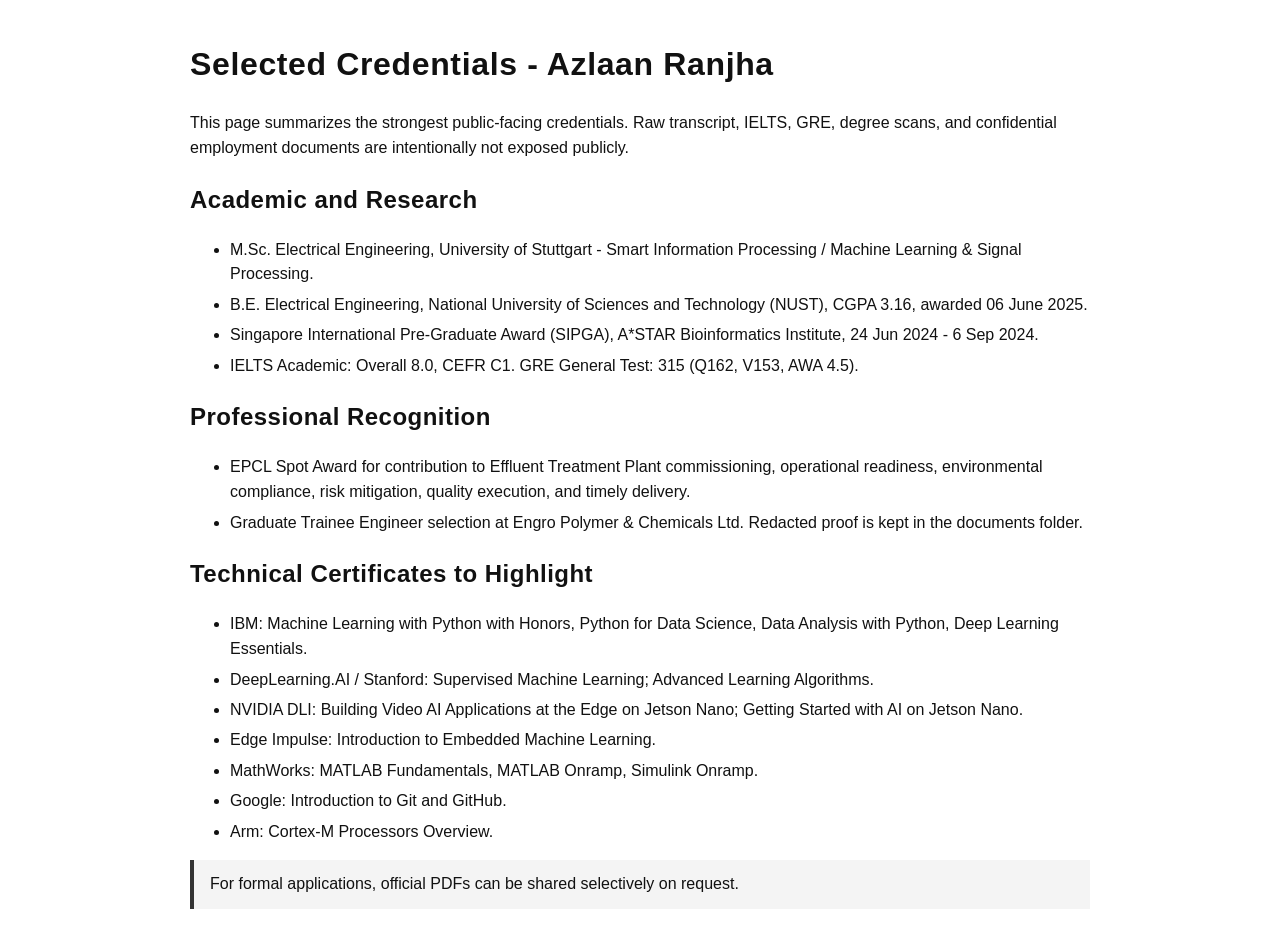
<file: documents/Selected_Credentials_Summary.html>
<!DOCTYPE html>
<html lang="en"><head><meta charset="utf-8"><meta name="viewport" content="width=device-width, initial-scale=1"><title>Azlaan Ranjha - Selected Credentials</title>
<style>body{font-family:Arial,Helvetica,sans-serif;max-width:900px;margin:40px auto;line-height:1.55;padding:0 20px;color:#111}h1,h2{letter-spacing:.02em}li{margin:.35rem 0}.note{background:#f4f4f4;padding:12px 16px;border-left:4px solid #333}</style></head><body>
<h1>Selected Credentials - Azlaan Ranjha</h1>
<p>This page summarizes the strongest public-facing credentials. Raw transcript, IELTS, GRE, degree scans, and confidential employment documents are intentionally not exposed publicly.</p>
<h2>Academic and Research</h2>
<ul>
<li>M.Sc. Electrical Engineering, University of Stuttgart - Smart Information Processing / Machine Learning & Signal Processing.</li>
<li>B.E. Electrical Engineering, National University of Sciences and Technology (NUST), CGPA 3.16, awarded 06 June 2025.</li>
<li>Singapore International Pre-Graduate Award (SIPGA), A*STAR Bioinformatics Institute, 24 Jun 2024 - 6 Sep 2024.</li>
<li>IELTS Academic: Overall 8.0, CEFR C1. GRE General Test: 315 (Q162, V153, AWA 4.5).</li>
</ul>
<h2>Professional Recognition</h2>
<ul>
<li>EPCL Spot Award for contribution to Effluent Treatment Plant commissioning, operational readiness, environmental compliance, risk mitigation, quality execution, and timely delivery.</li>
<li>Graduate Trainee Engineer selection at Engro Polymer & Chemicals Ltd. Redacted proof is kept in the documents folder.</li>
</ul>
<h2>Technical Certificates to Highlight</h2>
<ul>
<li>IBM: Machine Learning with Python with Honors, Python for Data Science, Data Analysis with Python, Deep Learning Essentials.</li>
<li>DeepLearning.AI / Stanford: Supervised Machine Learning; Advanced Learning Algorithms.</li>
<li>NVIDIA DLI: Building Video AI Applications at the Edge on Jetson Nano; Getting Started with AI on Jetson Nano.</li>
<li>Edge Impulse: Introduction to Embedded Machine Learning.</li>
<li>MathWorks: MATLAB Fundamentals, MATLAB Onramp, Simulink Onramp.</li>
<li>Google: Introduction to Git and GitHub.</li>
<li>Arm: Cortex-M Processors Overview.</li>
</ul>
<div class="note">For formal applications, official PDFs can be shared selectively on request.</div>
</body></html>
</file>
